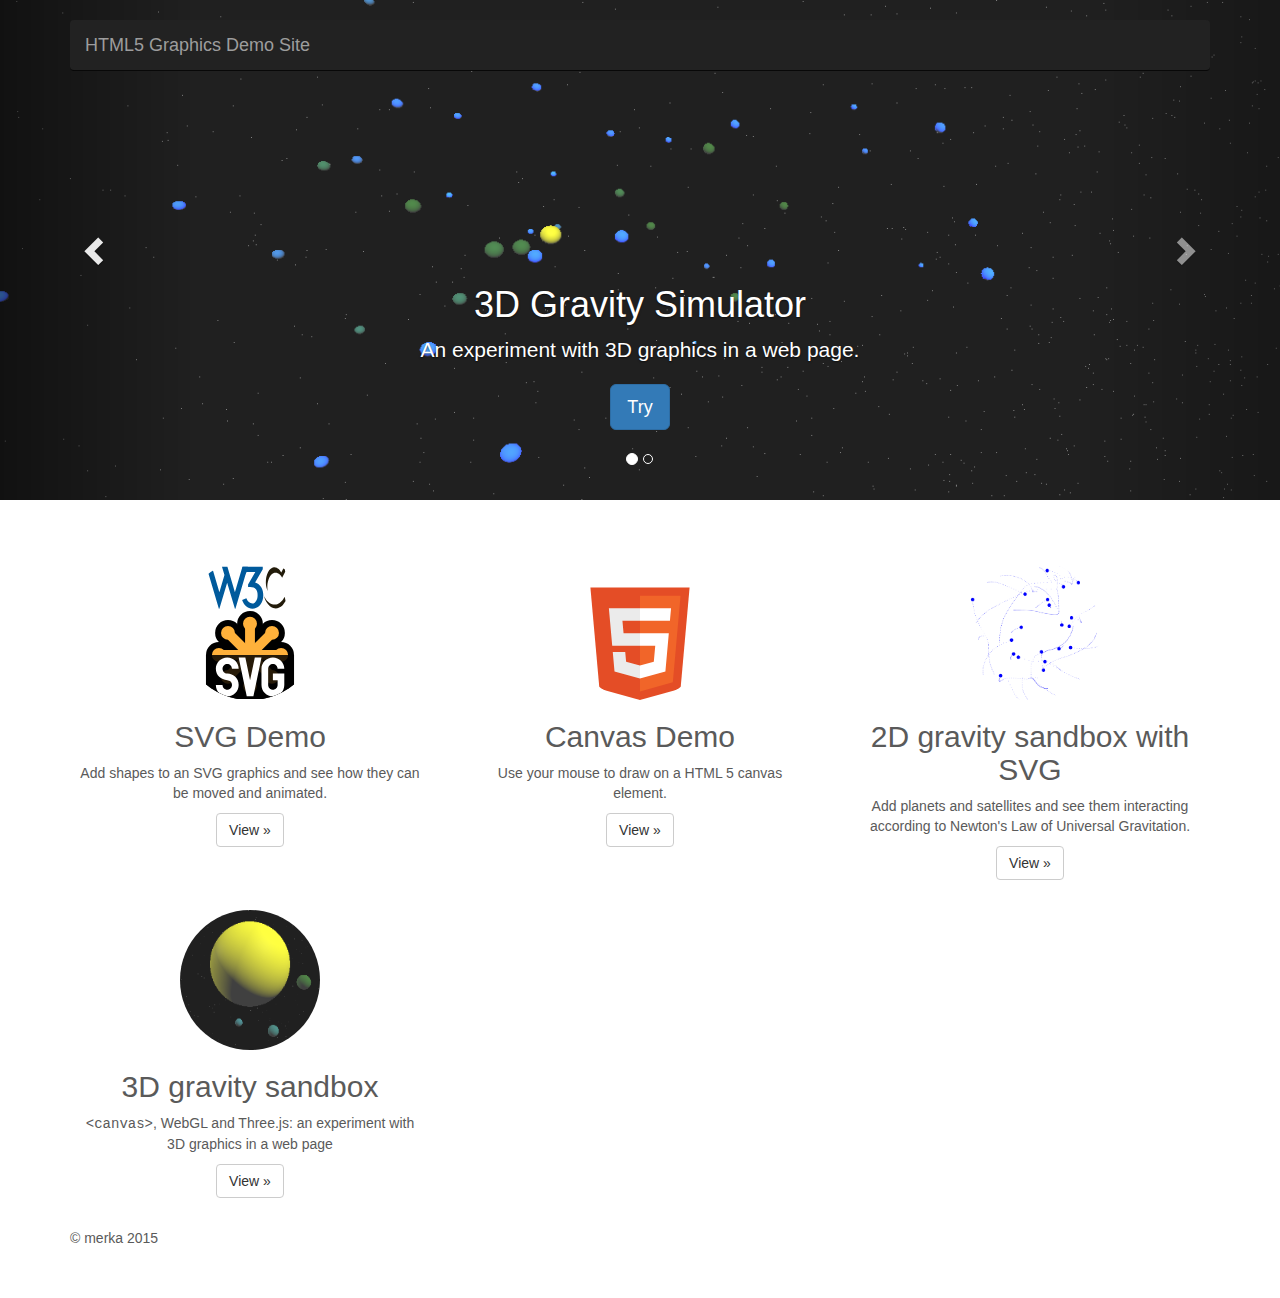
<file: index.html>
<!DOCTYPE html>
<html>
    <head>
        <meta charset="utf-8">
        <meta http-equiv="X-UA-Compatible" content="IE=edge">
        <meta name="viewport" content="width=device-width, initial-scale=1">
        <!-- The above 3 meta tags *must* come first in the head; any other head content must come *after* these tags -->
        <title>Graphics Demo Site</title>

        <script type="text/javascript" src="WebContent/lib/jquery-2.1.3.js"></script>
        <!-- Bootstrap -->
        <link href="WebContent/bootstrap-3.3.4-dist/css/bootstrap.min.css" rel="stylesheet" />

        <!-- HTML5 shim and Respond.js for IE8 support of HTML5 elements and media queries -->
        <!-- WARNING: Respond.js doesn't work if you view the page via file:// -->
        <!--[if lt IE 9]>
          <script src="https://oss.maxcdn.com/html5shiv/3.7.2/html5shiv.min.js"></script>
          <script src="https://oss.maxcdn.com/respond/1.4.2/respond.min.js"></script>
        <![endif]-->

        <link href="WebContent/bootstrap-3.3.4-dist/css/carousel.css" rel="stylesheet">

        <style>
            .carousel-inner > .item > img {
                position: absolute;
                top: 0;
                left: 0;
                min-width: 100%;
                height: 500px;
                max-width: none;
            }
        </style>

    </head>
    <body>

        <div class="navbar-wrapper">
            <div class="container">

                <nav class="navbar navbar-inverse navbar-static-top">
                    <div class="container">
                        <div class="navbar-header">
                            <button type="button" class="navbar-toggle collapsed" data-toggle="collapse" data-target="#navbar" aria-controls="navbar">
                                <span class="sr-only">Toggle navigation</span>
                                <span class="icon-bar"></span>
                                <span class="icon-bar"></span>
                                <span class="icon-bar"></span>
                            </button>
                            <a class="navbar-brand" href="#">HTML5 Graphics Demo Site</a>
                        </div>
                        <div id="navbar" class="navbar-collapse collapse">
                            <ul class="nav navbar-nav">
                            </ul>
                        </div>
                    </div>
                </nav>

            </div>
        </div>

        <!-- Carousel ================================================== -->
        <div id="myCarousel" class="carousel slide" data-ride="carousel">
            <!-- Indicators -->
            <ol class="carousel-indicators">
                <li data-target="#myCarousel" data-slide-to="0" class="active"></li>
                <li data-target="#myCarousel" data-slide-to="1"></li>
            </ol>
            <div class="carousel-inner" role="listbox">
                <div class="item active">
                    <img class="first-slide" src="WebContent/images/carousel01.PNG" alt="First slide">
                    <div class="container">
                        <div class="carousel-caption">
                            <h1>3D Gravity Simulator</h1>
                            <p>An experiment with 3D graphics in a web page.</p>
                            <p><a class="btn btn-lg btn-primary" href="WebContent/html/gravity3d.html" role="button">Try</a></p>
                        </div>
                    </div>
                </div>
                <div class="item">
                    <img class="second-slide" src="WebContent/images/carousel02.PNG" alt="Second slide">
                    <div class="container">
                        <div class="carousel-caption">
                            <h1>2D gravity sandbox with SVG</h1>
                            <p>Add planets and satellites and see them interacting according to Newton's Law of Universal Gravitation.</p>
                            <p><a class="btn btn-lg btn-primary" href="WebContent/html/svg-gravity.html" role="button">Try</a></p>
                        </div>
                    </div>
                </div>
            </div>
            <a class="left carousel-control" href="#myCarousel" role="button" data-slide="prev">
                <span class="glyphicon glyphicon-chevron-left" aria-hidden="true"></span>
                <span class="sr-only">Previous</span>
            </a>
            <a class="right carousel-control" href="#myCarousel" role="button" data-slide="next">
                <span class="glyphicon glyphicon-chevron-right" aria-hidden="true"></span>
                <span class="sr-only">Next</span>
            </a>
        </div><!-- /.carousel -->

        <div class="container marketing">

            <!-- Three columns of text below the carousel -->
            <div class="row">
                <div class="col-lg-4">
                    <img class="img-circle" src="WebContent/svg/svg-logo.svg" alt="Generic placeholder image" width="140" height="140">
                    <h2>SVG Demo</h2>
                    <p>Add shapes to an SVG graphics and see how they can be moved and animated.</p>
                    <p><a class="btn btn-default" href="WebContent/html/svg-demo.html" role="button">View &raquo;</a></p>  </div><!-- /.col-lg-4 -->
                <div class="col-lg-4">
                    <img class="img-circle" src="WebContent/svg/html5-logo.svg" alt="Generic placeholder image" width="140" height="140">
                    <h2>Canvas Demo</h2>
                    <p>Use your mouse to draw on a HTML 5 canvas element.</p>
                    <p><a class="btn btn-default" href="WebContent/html/2d-graphics.html" role="button">View &raquo;</a></p>
                </div><!-- /.col-lg-4 -->
                <div class="col-lg-4">
                    <img class="img-circle" src="WebContent/images/logo1.PNG" alt="Generic placeholder image" width="140" height="140">
                    <h2>2D gravity sandbox with SVG</h2>
                    <p>Add planets and satellites and see them interacting according to Newton's Law of Universal Gravitation.</p>
                    <p><a class="btn btn-default" href="WebContent/html/svg-gravity.html" role="button">View &raquo;</a></p>
                </div><!-- /.col-lg-4 -->
                <div class="col-lg-4">
                    <img class="img-circle" src="WebContent/images/logo2.PNG" alt="Generic placeholder image" width="140" height="140">
                    <h2>3D gravity sandbox</h2>
                    <p><span style="font-family: courier;">&lt;canvas&gt;</span>, WebGL and Three.js: an experiment with 3D graphics in a web page</p>
                    <p><a class="btn btn-default" href="WebContent/html/gravity3d.html" role="button">View &raquo;</a></p>
                </div><!-- /.col-lg-4 -->
            </div><!-- /.row -->

        </div> <!-- container-marketing -->

        <div class="container">
            <!-- Example row of columns -->

            <footer>
                <p>&copy; merka 2015</p>
            </footer>
        </div> <!-- /container -->

        <!-- jQuery (necessary for Bootstrap's JavaScript plugins) -->
        <script src="https://ajax.googleapis.com/ajax/libs/jquery/1.11.2/jquery.min.js"></script>
        <!-- Include all compiled plugins (below), or include individual files as needed -->
        <script src="WebContent/bootstrap-3.3.4-dist/js/bootstrap.min.js"></script>
    </body>
</html>
</file>
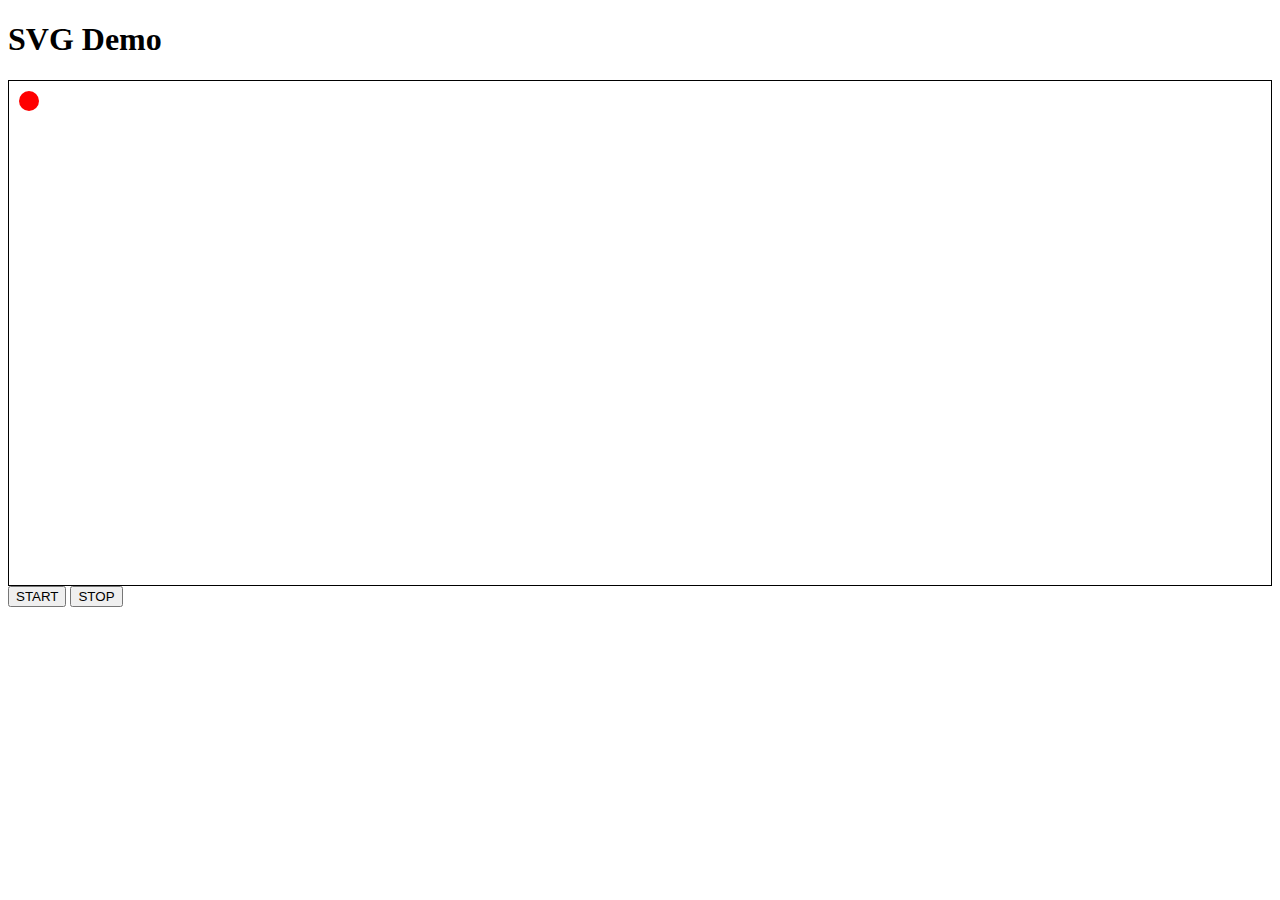
<file: WebContent/html/index.html>
<!DOCTYPE html>
<html>
<head>
	<meta charset="ISO-8859-1">
	<title>Insert title here</title>
	<script type="text/javascript" src="../script/svg-app.js"></script>
	<script type="text/javascript" src="../lib/jquery-2.1.3.js"></script>
</head>
	<body>
		<h1>SVG Demo</h1>
		<div style="border-style: solid; border-width: 1px;">
			<svg id="svgCanvas" width="1000" height="500">
				<circle id="testShape" cx="20" cy="20" r="10" fill="red"></circle>
			</svg>
		</div>
		
		<input type="button" id="startButton" name="startButton" value="START" onclick="start();"/>
		<input type="button" id="stopButton value="stop" value="STOP" onclick="stop();"/> 
		
	</body>
</html>
</file>
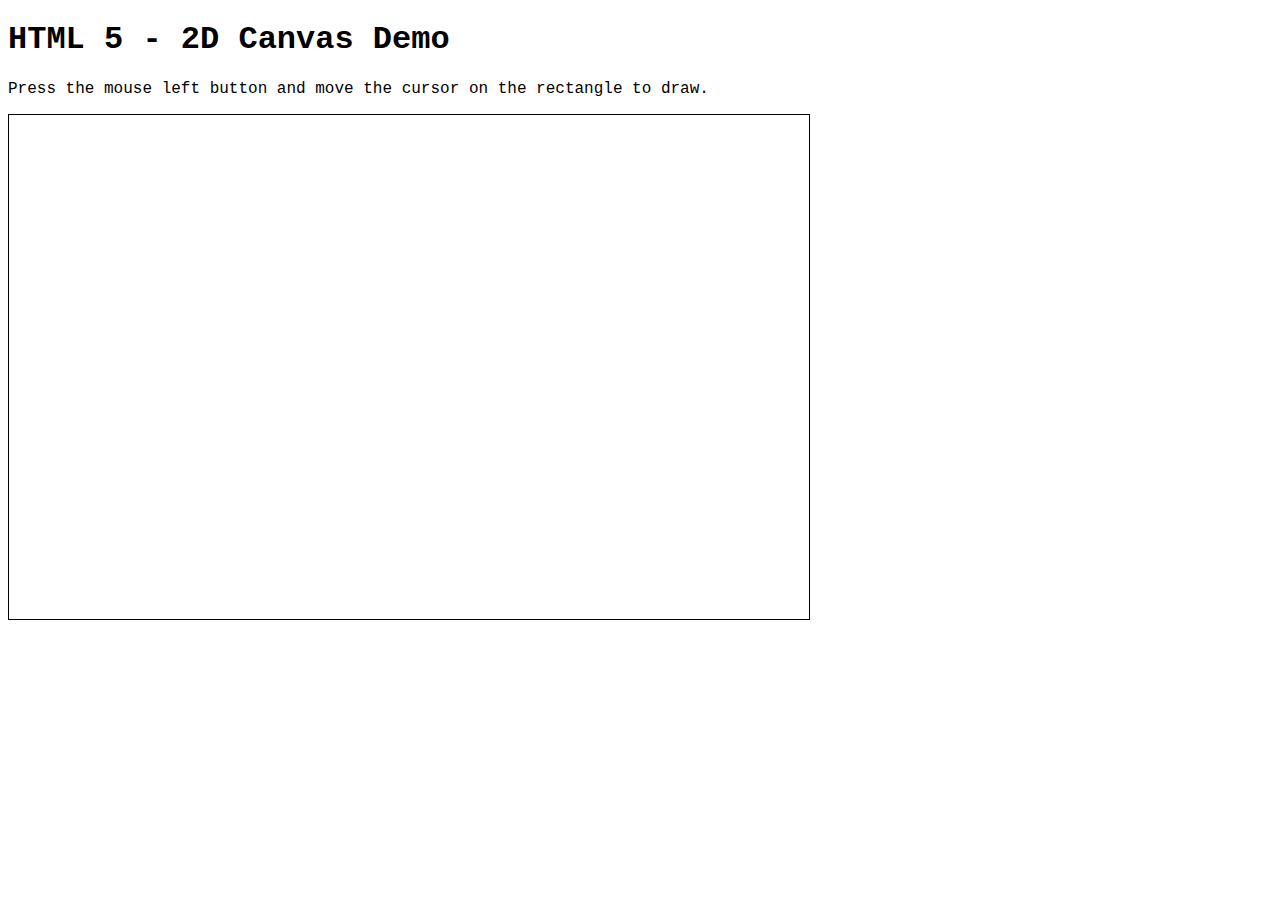
<file: WebContent/html/2d-graphics.html>
<!DOCTYPE html>
<!--
Copyright (C) 2015 Alberto Mercati

This program is free software: you can redistribute it and/or modify
it under the terms of the GNU General Public License as published by
the Free Software Foundation, either version 3 of the License, or
(at your option) any later version.

This program is distributed in the hope that it will be useful,
but WITHOUT ANY WARRANTY; without even the implied warranty of
MERCHANTABILITY or FITNESS FOR A PARTICULAR PURPOSE.  See the
GNU General Public License for more details.

You should have received a copy of the GNU General Public License
along with this program.  If not, see <http://www.gnu.org/licenses/>.
-->
<html>
<head>
<meta charset="UTF-8">
	<title>"HTML 5 - 2D Canvas Demo"</title>
	<link rel="stylesheet" type="text/css" href="../css/svg-style.css" />
	<script type="text/javascript" src="../lib/jquery-2.1.3.js"></script>
	<script type="text/javascript" src="../script/common.js"></script>	
	<script type="text/javascript" src="../script/graphics2d.js"></script>
</head>
<body>
	<h1>HTML 5 - 2D Canvas Demo</h1>
	<p>
		Press the mouse left button and move the cursor on the rectangle to draw.
	</p>
	<div id="buttonsBox">

	</div>
	<div style="border-style: solid; border-width: 1px; float: left;">
		<canvas id="canvas2d" width="800" height="500">
			
		</canvas>
	</div>
	<div style="clear: both;">
	</div>
	<script type="text/javascript">
	
		var mainCanvas = getCanvas();
		var mainContext = getContext();
		
		document.onmousedown = function (event) { activateDrawing(event); }
// 		mainCanvas.onmousemove = function(event){ onCanvasMouseMove(new MultiBrowserMouseEvent(event)) };
	</script>
</body>
</html>
</file>
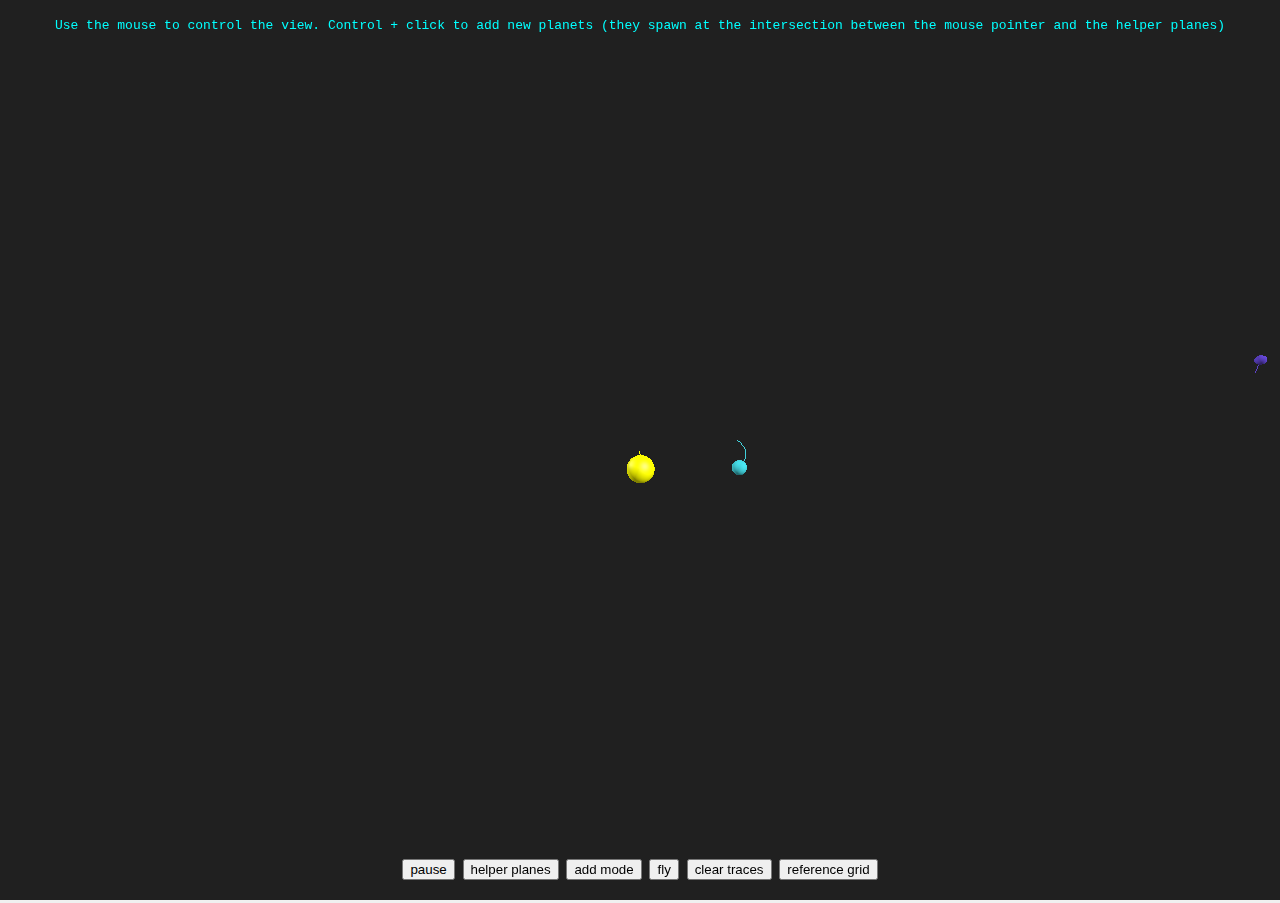
<file: WebContent/html/gravity3d.html>
<!DOCTYPE html>
<!--
Copyright (C) 2015 Alberto Mercati

This program is free software: you can redistribute it and/or modify
it under the terms of the GNU General Public License as published by
the Free Software Foundation, either version 3 of the License, or
(at your option) any later version.

This program is distributed in the hope that it will be useful,
but WITHOUT ANY WARRANTY; without even the implied warranty of
MERCHANTABILITY or FITNESS FOR A PARTICULAR PURPOSE.  See the
GNU General Public License for more details.

You should have received a copy of the GNU General Public License
along with this program.  If not, see <http://www.gnu.org/licenses/>.
-->
<html>
	<head>
		<meta charset="utf-8">
		<meta name="viewport" content="width=device-width, user-scalable=no, minimum-scale=1.0, maximum-scale=1.0">
                <style>
			body {
				font-family: Monospace;
				background-color: #f0f0f0;
				margin: 0px;
				overflow: hidden;
			}
                        #info{
                            position: absolute;
				top: 5px;
				width: 100%;
				text-align: center;
                                color: aqua;
				padding: 0;
				margin: 0;
                        }
                        #menu {
				position: absolute;
				bottom: 20px;
				width: 100%;
				text-align: center;
				padding: 0;
				margin: 0;
			}
		</style>
		<script type="text/javascript" src="../lib/three.js"></script>
		<script type="text/javascript" src="../lib/TrackballControls.js"></script>
        <script type="text/javascript" src="../lib/FlyControls.js"></script>
		<script type="text/javascript" src="../script/Constants.js"></script>
		<script type="text/javascript" src="../script/CelestialBody.js"></script>
        <script type="text/javascript" src="../script/meshAddition.js"></script>
		<script type="text/javascript" src="../script/main3d.js"></script>
		
		<title>3D Gravity Sandbox</title>
	</head>
        <body>
            <div id="container">
                
            </div>
            <div id="info">
                <p>Use the mouse to control the view. Control + click to add new planets (they spawn at the intersection between the mouse pointer and the helper planes)</p>
            </div>
            <div id="menu">
                <input type="button" id="startPauseButton" value="pause" onclick="toggleSimulationRunningState(this)"/>
                <input type="button" id="helperPlanesButton" value="helper planes" onclick="toggleHelperPlanesVisibility()" />
                <input type="button" id="addMode" value="add mode" onclick="toggleAddMode(this)" />
                <input type="button" id="controls" value="fly" onclick="toggleControlMode(this)" />
                <input type="button" id="clearTraces" value="clear traces" onclick="clearTraces(this)" />
                <input type="button" id="gridButton" value="reference grid" onclick="toggleGridVisibility()">
            </div>
            <script type="text/javascript">
                    threeApp('container');
                    function toggleSimulationRunningState(button){
                        if(simulationRunning){
                            pause();
                            button.value = "start";
                        }
                        else{
                            start();
                            button.value = "pause";
                        }
                    }
                    function toggleAddMode(button){
                        addMode = !addMode;
                        if(addMode){
                            button.value = "control mode";
                        }
                        else{
                            button.value = "add mode";
                        }
                    }
                    function toggleControlMode(button){
                        if(currentControls === allAvailableControls["fly"])
                        {
                            currentControls = allAvailableControls["trackball"];
                            button.value = "fly mode";
                        }
                        else
                        {
                            currentControls = allAvailableControls["fly"];
                            button.value = "trackball mode";
                        }
                    }
            </script>
        </body>
</html>
</file>
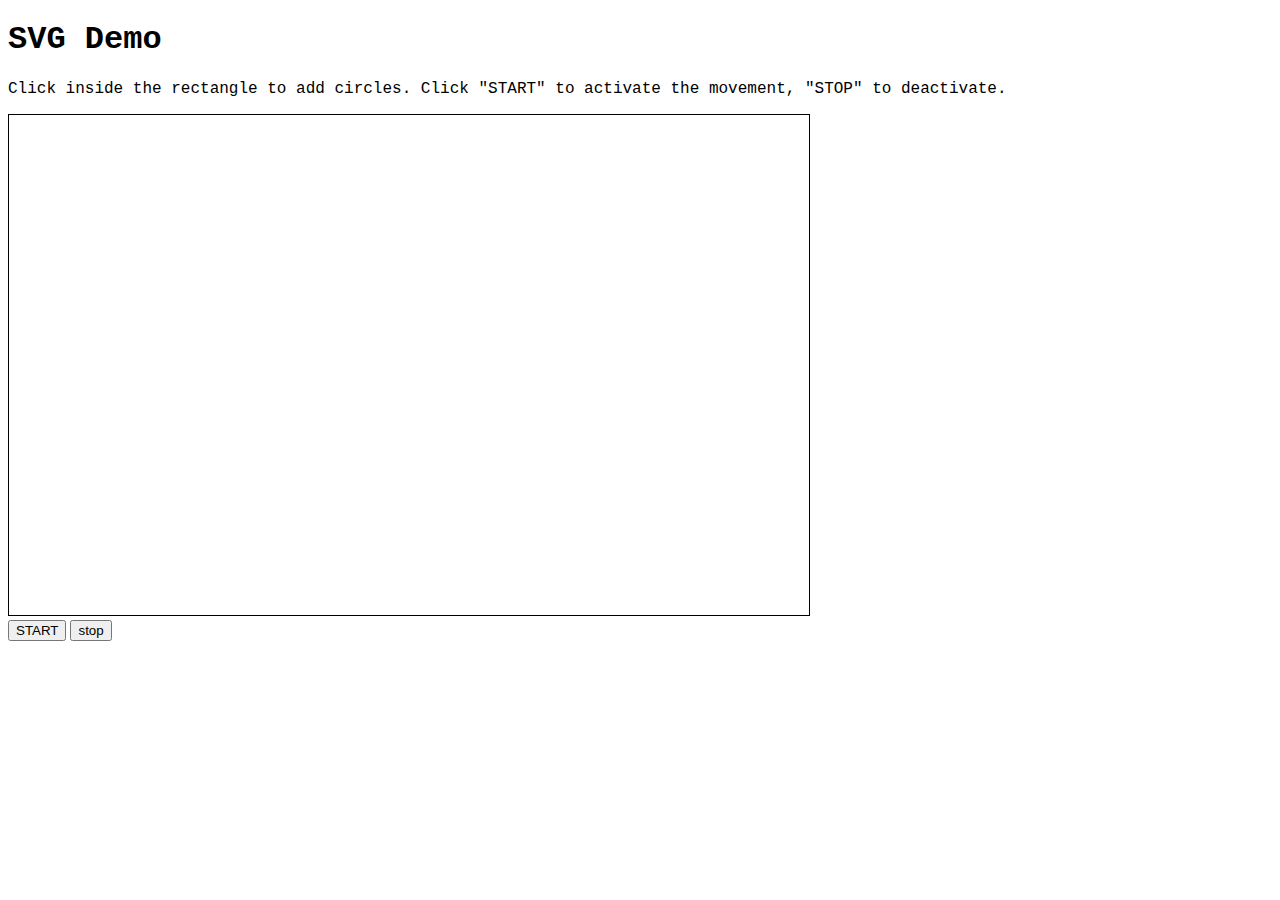
<file: WebContent/html/svg-demo.html>
<!DOCTYPE html>
<!--
Copyright (C) 2015 Alberto Mercati

This program is free software: you can redistribute it and/or modify
it under the terms of the GNU General Public License as published by
the Free Software Foundation, either version 3 of the License, or
(at your option) any later version.

This program is distributed in the hope that it will be useful,
but WITHOUT ANY WARRANTY; without even the implied warranty of
MERCHANTABILITY or FITNESS FOR A PARTICULAR PURPOSE.  See the
GNU General Public License for more details.

You should have received a copy of the GNU General Public License
along with this program.  If not, see <http://www.gnu.org/licenses/>.
-->
<html>
<head>
	<meta charset="UTF-8" />
	<title>SVG Demo</title>
	<link rel="stylesheet" type="text/css" href="../css/svg-style.css" />
	<script type="text/javascript" src="../script/common.js"></script>
	<script type="text/javascript" src="../script/svg-app.js"></script>
	<script type="text/javascript" src="../lib/jquery-2.1.3.js"></script>
	<script type="text/javascript">
	
// 		$(document).ready(initSvg());

	</script>
</head>
	<body>
		<h1>SVG Demo</h1>
		<p>
			Click inside the rectangle to add circles. Click "START" to activate the movement, "STOP" to deactivate.
		</p>
		<div style="float: left;">
			<div>
				<svg id="svgCanvas" width="800" height="500" style="border-style: solid; border-width: 1px;">

				</svg>
			</div>
			<div>
				<input type="button" id="startButton" name="startButton" value="START" onclick="start();"/>
				<input type="button" id="stopButton" value="stop" value="STOP" onclick="stop();"/> 
			</div>
			<div>
<!-- 				<select> -->
<!-- 					<option  value="circle">circle</option> -->
<!-- 					<option value="rectangle">rectangle</option> -->
<!-- 					<option value="line">line</option> -->
<!-- 				</select> -->
			</div>
		</div>
		<div style="clear: both;">
			
		</div>
	</body>
	<script type="text/javascript">
		getSvgCanvas().onmousedown = function(e){ onSvgMouseDown(new MultiBrowserMouseEvent(e)); };
	</script>
</html>
</file>
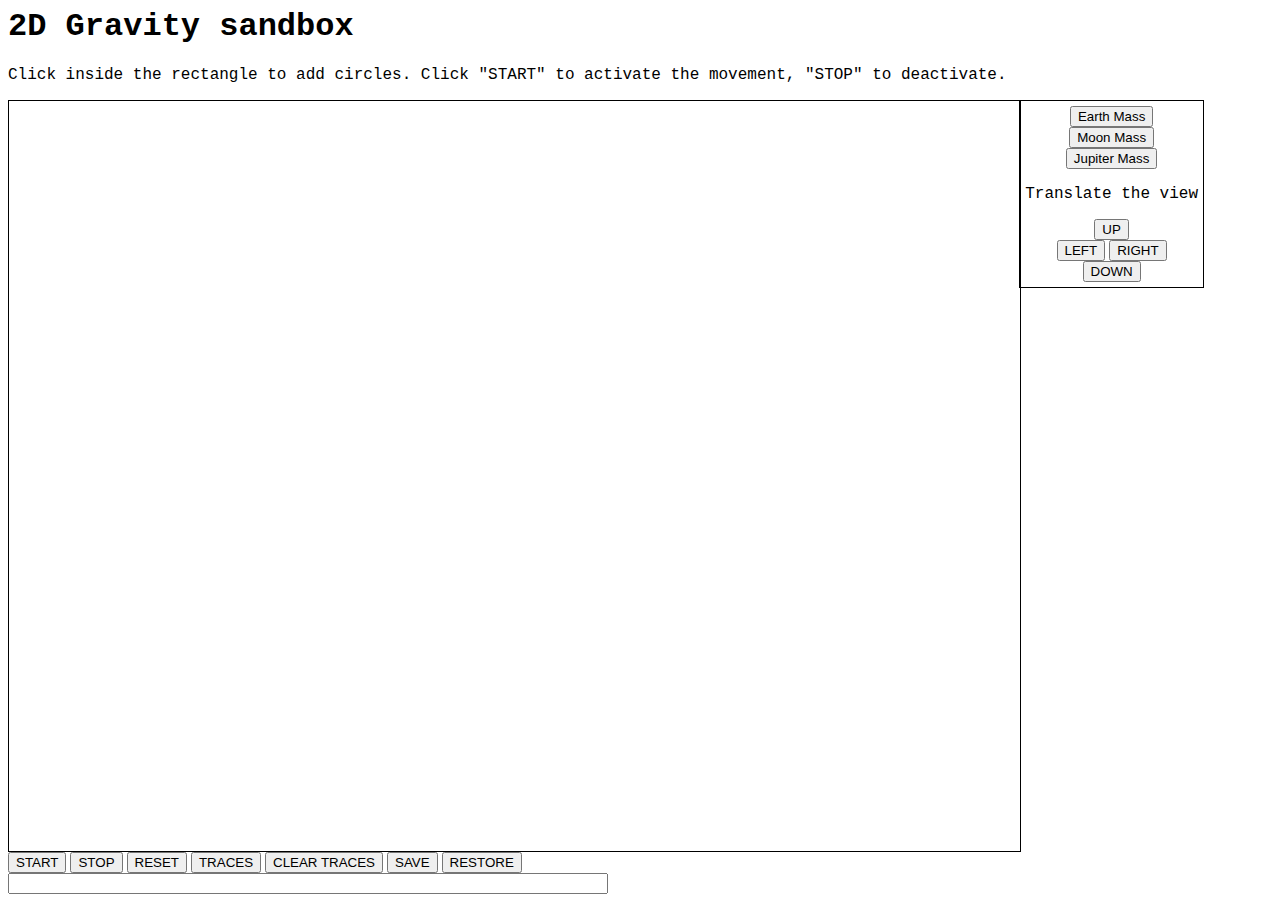
<file: WebContent/html/svg-gravity.html>
<!--
Copyright (C) 2015 Alberto Mercati

This program is free software: you can redistribute it and/or modify
it under the terms of the GNU General Public License as published by
the Free Software Foundation, either version 3 of the License, or
(at your option) any later version.

This program is distributed in the hope that it will be useful,
but WITHOUT ANY WARRANTY; without even the implied warranty of
MERCHANTABILITY or FITNESS FOR A PARTICULAR PURPOSE.  See the
GNU General Public License for more details.

You should have received a copy of the GNU General Public License
along with this program.  If not, see <http://www.gnu.org/licenses/>.
-->
<html>
<head>
	<meta charset="UTF-8" />
	<title>SVG Gravity Demo</title>
	<link rel="stylesheet" type="text/css" href="../css/svg-style.css" />
	<script type="text/javascript" src="../script/common.js"></script>
	<script type="text/javascript" src="../script/svg-gravity-app.js"></script>
	<script type="text/javascript" src="../lib/jquery-2.1.3.js"></script>
	<script type="text/javascript" src="../test-script/test-app.js"></script>
	<script type="text/javascript">
	
// 		$(document).ready(initSvg());

	</script>
</head>
	<body>
		<h1>2D Gravity sandbox</h1>
		<p>
			Click inside the rectangle to add circles. Click "START" to activate the movement, "STOP" to deactivate.
		</p>
		<div>
			<div style="width: 80%; float: left;">
				<svg id="svgCanvas" width="100%" height="750" style="border-style: solid; border-width: 1px;">
					<g id="canvasTranslation" transform="translate(0, 0)">
						
					</g>
				</svg>
			</div>
			<div id="rightBox" style="float: left; text-align: center; border-width: 1px; border-style: solid; padding: 5px;">
				<div> <input type="button" value="Earth Mass" onclick="setEarthMode();" /> </div>
				<div> <input type="button" value="Moon Mass" onclick="setMoonMode();"/> </div>
				<div> <input type="button" value="Jupiter Mass" onclick="setJupiterMode();"/> </div>
				
				<div id="translationInfoBox">
					<p> Translate the view </p>
				</div>
				<div id="translateButtonsBox" style="text-align: center;">
					<div id="upperBox">
						<input type="button" value="UP" onclick="CanvasManager.translate(0, TRANSLATION_STEP);"/>
					</div>
					<div id="middleBox">
						<input type="button" value="LEFT" onclick="CanvasManager.translate(TRANSLATION_STEP, 0);"/>
						<input type="button" value="RIGHT" onclick="CanvasManager.translate(-TRANSLATION_STEP, 0);"/>
					</div>
					<div id="bottomBox" style="text-align: center;">
						<input type="button" value="DOWN" onclick="CanvasManager.translate(0, -TRANSLATION_STEP);"/>
					</div>
				</div>
				
			</div>

			<div>
<!-- 				<select> -->
<!-- 					<option  value="circle">circle</option> -->
<!-- 					<option value="rectangle">rectangle</option> -->
<!-- 					<option value="line">line</option> -->
<!-- 				</select> -->
			</div>
		</div>
		<div style="clear: both;">
			
		</div>
		<div>
			<input type="button" id="startButton" name="startButton" value="START" onclick="start();"/>
			<input type="button" id="stopButton" name="stopButton" value="STOP" onclick="stop();"/> 
			<input type="button" id="resetButton" value="RESET" onclick="reset();" />
			<input type="button" id="traceButton" value="TRACES" onclick="toggleTraces();"/>
			<input type="button" id="clearTraces" value="CLEAR TRACES" onclick="clearTraces();"/>
			<input type="button" id="save" value="SAVE" onclick="saveSpaceBodies();"/>
			<input type="button" id="restore" value="RESTORE" onclick="restoreFromOutputArea();"/>
		</div>
		<div id="outputBox">
			<input id="saveOutputArea" type="text" style="width: 600px;"/>
		</div>
	</body>
	<script type="text/javascript">
		getSvgCanvas().onmousedown = function(e){ onSvgMouseDown(new MultiBrowserMouseEvent(e)); };
	</script>
	<div id="restoreStateBox">
	</div>
</html>
</file>
<file: WebContent/bootstrap-3.3.4-dist/css/carousel.css>
/* GLOBAL STYLES
-------------------------------------------------- */
/* Padding below the footer and lighter body text */

body {
  padding-bottom: 40px;
  color: #5a5a5a;
}


/* CUSTOMIZE THE NAVBAR
-------------------------------------------------- */

/* Special class on .container surrounding .navbar, used for positioning it into place. */
.navbar-wrapper {
  position: absolute;
  top: 0;
  right: 0;
  left: 0;
  z-index: 20;
}

/* Flip around the padding for proper display in narrow viewports */
.navbar-wrapper > .container {
  padding-right: 0;
  padding-left: 0;
}
.navbar-wrapper .navbar {
  padding-right: 15px;
  padding-left: 15px;
}
.navbar-wrapper .navbar .container {
  width: auto;
}


/* CUSTOMIZE THE CAROUSEL
-------------------------------------------------- */

/* Carousel base class */
.carousel {
  height: 500px;
  margin-bottom: 60px;
}
/* Since positioning the image, we need to help out the caption */
.carousel-caption {
  z-index: 10;
}

/* Declare heights because of positioning of img element */
.carousel .item {
  height: 500px;
  background-color: #777;
}
.carousel-inner > .item > img {
  position: absolute;
  top: 0;
  left: 0;
  min-width: 100%;
  height: 500px;
}


/* MARKETING CONTENT
-------------------------------------------------- */

/* Center align the text within the three columns below the carousel */
.marketing .col-lg-4 {
  margin-bottom: 20px;
  text-align: center;
}
.marketing h2 {
  font-weight: normal;
}
.marketing .col-lg-4 p {
  margin-right: 10px;
  margin-left: 10px;
}


/* Featurettes
------------------------- */

.featurette-divider {
  margin: 80px 0; /* Space out the Bootstrap <hr> more */
}

/* Thin out the marketing headings */
.featurette-heading {
  font-weight: 300;
  line-height: 1;
  letter-spacing: -1px;
}


/* RESPONSIVE CSS
-------------------------------------------------- */

@media (min-width: 768px) {
  /* Navbar positioning foo */
  .navbar-wrapper {
    margin-top: 20px;
  }
  .navbar-wrapper .container {
    padding-right: 15px;
    padding-left: 15px;
  }
  .navbar-wrapper .navbar {
    padding-right: 0;
    padding-left: 0;
  }

  /* The navbar becomes detached from the top, so we round the corners */
  .navbar-wrapper .navbar {
    border-radius: 4px;
  }

  /* Bump up size of carousel content */
  .carousel-caption p {
    margin-bottom: 20px;
    font-size: 21px;
    line-height: 1.4;
  }

  .featurette-heading {
    font-size: 50px;
  }
}

@media (min-width: 992px) {
  .featurette-heading {
    margin-top: 120px;
  }
}
</file>
<file: WebContent/css/svg-style.css>
@CHARSET "UTF-8";

h1{
	font-family: Courier;
}

p{
	font-family: Courier;
}
</file>
